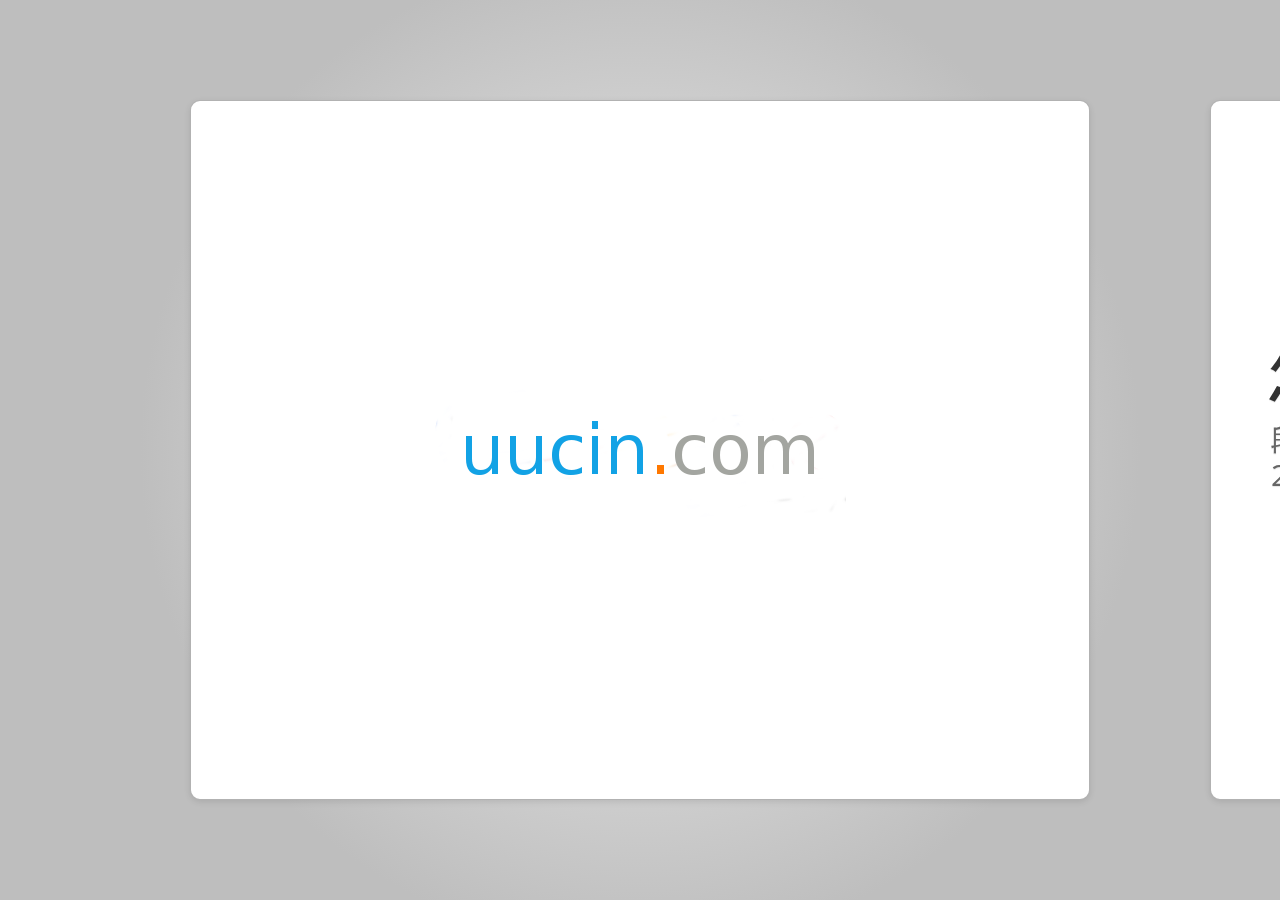
<file: index.html>
<!DOCTYPE html>

<!--
  Authors: duanhongyi
  URL: http://code.google.com/p/html5slides/
-->

<html>
  <head>
    <title>优势分析</title>

    <meta charset='utf-8'>
    <script
      src='slides.js'></script>
  </head>
  
  <style>
    /* Your individual styles here, or just use inline styles if that’s
       what you want. */
    
    
  </style>

  <body style='display: none'>

    <section class='slides layout-regular template-default'>
      
      <!-- Your slides (<article>s) go here. Delete or comment out the
           slides below. -->
        
        
      
      <article class='biglogo'>
      </article>

      <article>
        <h1>
          悠悠优势分析报告
        </h1>
        <p>
          段洪义
          <br>
          2014年04月23日
        </p>
      </article>
      
      <article>
        <p>截至2013底中国智能手机保有量5.8亿台。智能手机在这一年得到了进一步普及。特别是受到低端智能机的推动，智能手机保有量大幅增长，这意味着使用智能手机的用户数量取得了非常快的增长，智能手机已成为移动互联网发展的重要载体。
        </p>
      </article>
      <article>
        <p>移动互联网行业正在爆发性的成长，未来在移动互联网、云计算、物联网等新技术的推动下，传统行业与互联网的融合正在呈现出新的特点，平台和模式都发生了改变。
        </p>
        <p>一是作为业务推广的一种手段，如食品、餐饮、娱乐、航空、汽车、金融、家电等传统行业的APP和企业推广平台。</p>
        <p>二是重构移动端的业务模式，如医疗、教育、旅游、交通、传媒等领域的业务改造。</p>
      </article>
      <article>
        <h3>
            2013年BAT都干了些什么？
        </h3>
        <p>
          <img style='height: 500px' src='images/bat.jpg'>
        </p>
      </article>
      <article>
        <h3>
            18.5亿美元收购91无线
        </h3>
        <p>
          <img style='height: 400px' src='images/taiguile.jpg'>
        </p>
        <div class='source'>PPS、糯米网、百分之百数码、TrustGo...</div>
      </article>
      <article>
        <h3>
            阿里巴巴宣布将以11亿美元现金收购高德公司
        </h3>
        <p>
            <img style='height: 400px' src='images/gaode_ali.jpg'>
        </p>
        <div class='source'>新浪微博、天弘基金、陌陌、高德地图、快的、UC、友盟、美团...</div>
      </article>        
      <article>
        <p>相较之下，最低调的是腾讯，其今年最大动作是4.48亿美元注资搜狗，其余则是一连串令人眼花缭乱的、对移动互联网公司的收购，涉及刷机软件、ROM开发商、手机设计公司、移动社交、手机游戏，这些收购关注初创型公司，同时非常密集，其中包括了大名鼎鼎的“阅后即焚”应用Snapchat，今年，腾讯牵头了Snapchat的最新一轮融资。
        </p>
      </article>
      <article>
        <p>由来只有新人笑，有谁听到旧人哭。市场险恶，竞争残酷，用户心态日新月异，若是不能时刻谨记创新与求变，很难获得持续的辉煌，并不仅仅是在移动互联网，任何领域皆是如此。</p>
        <p>在上述长长一串“欲望清单”背后，并不代表着BAT激进前行的兴奋感，更多的，应该是不安。</p>
      </article>
      <article>
        <h3>
            为何网络巨头不约而同地发展地图？
        </h3>
        <p>
            <img style='height: 400px' src='images/yidong_in.jpg'>
        </p>
        <div class='source'>地图的意义不仅是指路，更在于图上承载的信息。</div>
      </article>
      <article>
        <h3>
            移动互联网入口之争
        </h3>
        <p>
            <img style='height: 400px' src='images/ditu_war.jpg'>
        </p>
        <div class='source'>手机地图成为衣食住行等一系列生活服务的入口...</div>
      </article>
      <article>
        <h3>
            O2O
        </h3>
        <p>
            <img style='height: 400px' src='images/o2o.png'>
        </p>
        <div class='source'>online/offline都有缺陷，线上线下的双线融合正成为不可逆转的趋势</div>
      </article> 
      <article>
        <h3>
            70%以上的传统服务业未被互联网化
        </h3>
        <p>
            <img style='height: 400px' src='images/ditu_o2o.png'>
        </p>
        <div class='source'>在中国网购仅占零售业比重5%，在电子商务最发达的美国，线下消费的比例依旧高达92%</div>
      </article>    
      <article>
        <h3>
            核心竞争力
        </h3>
        <p>
            <img style='height: 400px' src='images/core.png'>
        </p>
        <div class='source'>产品、团队、数据、架构是悠悠团队的核心竞争力</div>
      </article>

      <article>
        <h3>
           悠悠是一个学习型团队
        </h3>
        <p>
          <img style='height: 410px' src='images/learning.jpg'>
        </p>
        <div class="source">悠悠是一个学习型团队，共建、协作、分享、沉淀、沙龙是悠悠的关键词。</div> 
      </article>
      <article>
        <h3>
           悠悠是一个非常年轻的团队
        </h3>
        <p>
          <img style='height: 410px' src='images/young_team.jpg'>
        </p>
        <div class="source">一堆 80 后的骨干，平均年龄低于30岁。</div> 
      </article>
      <article>
        <h3>
           悠悠是一个鼓励个人发挥创造力的团队
        </h3>
        <p>
          <img style='height: 410px' src='images/creativity_team.jpg'>
        </p>
        <div class="source">悠悠多数情况倾向于只给方向，自己发挥。</div> 
      </article>
      <article>
        <h3>
           悠悠是一个沟通非常畅快的团队
        </h3>
        <p>
          <img style='height: 410px' src='images/team.jpg'>
        </p>
        <div class="source">没有任何一个意见是不被倾听的，没有任何一个想法是不能讨论的。</div> 
      </article>
      <article>
        <h3>
           悠悠是一款驾车体验优良的产品
        </h3>
        <p>
          <img style='height: 410px' src='images/user_experience.jpg'>
        </p>
        <div class="source">专业与全面永远不是一个维度的探讨，悠悠导航一直是最专业用户体验最好的导航产品。</div> 
      </article>
      <article>
        <h3>
           悠悠是一个对数据有感情的团队
        </h3>
        <p>
          <img style='height: 410px' src='images/data.jpg'>
        </p>
        <div class="source">瑞图、四维、易图通、内业系统、外业系统、DES、KV、Tele……</div> 
      </article>
      <article>
        <h3>
           构建数据闭环
        </h3>
        <p>
          <img style='height: 410px' src='images/closing.png'>
        </p>
        <div class="source">内业生产系统的可以实现数据的增量发布，提升数据编辑效率，数据从产生到发布形成闭环……</div> 
      </article>
      <article>
        <h3>
           悠悠一开始就是面向服务的架构
        </h3>
        <p>
          <img style='height: 410px' src='images/bottle.png'>
        </p>
        <div class="source">导航产品和导航服务的竞争与市场过渡，是一个导航服务崛起，侵蚀导航产品的过程。</div> 
      </article>
      <article>
        <h3>
           基础服务的提升
        </h3>
        <p>
          <img style='height: 410px' src='images/big_data.jpg'>
        </p>
        <div class="source">Postgis云、导航基础服务、运维、云存储、大数据分析、异地IDC，悠悠在技术上做好了准备……</div> 
      </article>
      <article>
        <h3>
            移动互联网正在改变世界，未来充满机会
        </h3>
        <p>
          <img style='height: 500px' src='images/coming.jpg'>
        </p>
        <div class="source">今天很残酷，明天更残酷，后天很美好，但是绝大部分人是死在明天晚上……</div>
      </article>
      <article>
        <h2>
          就这些了，谢谢！
        </h2>      
    </article>
    </section>

  </body>
</html>
</file>
